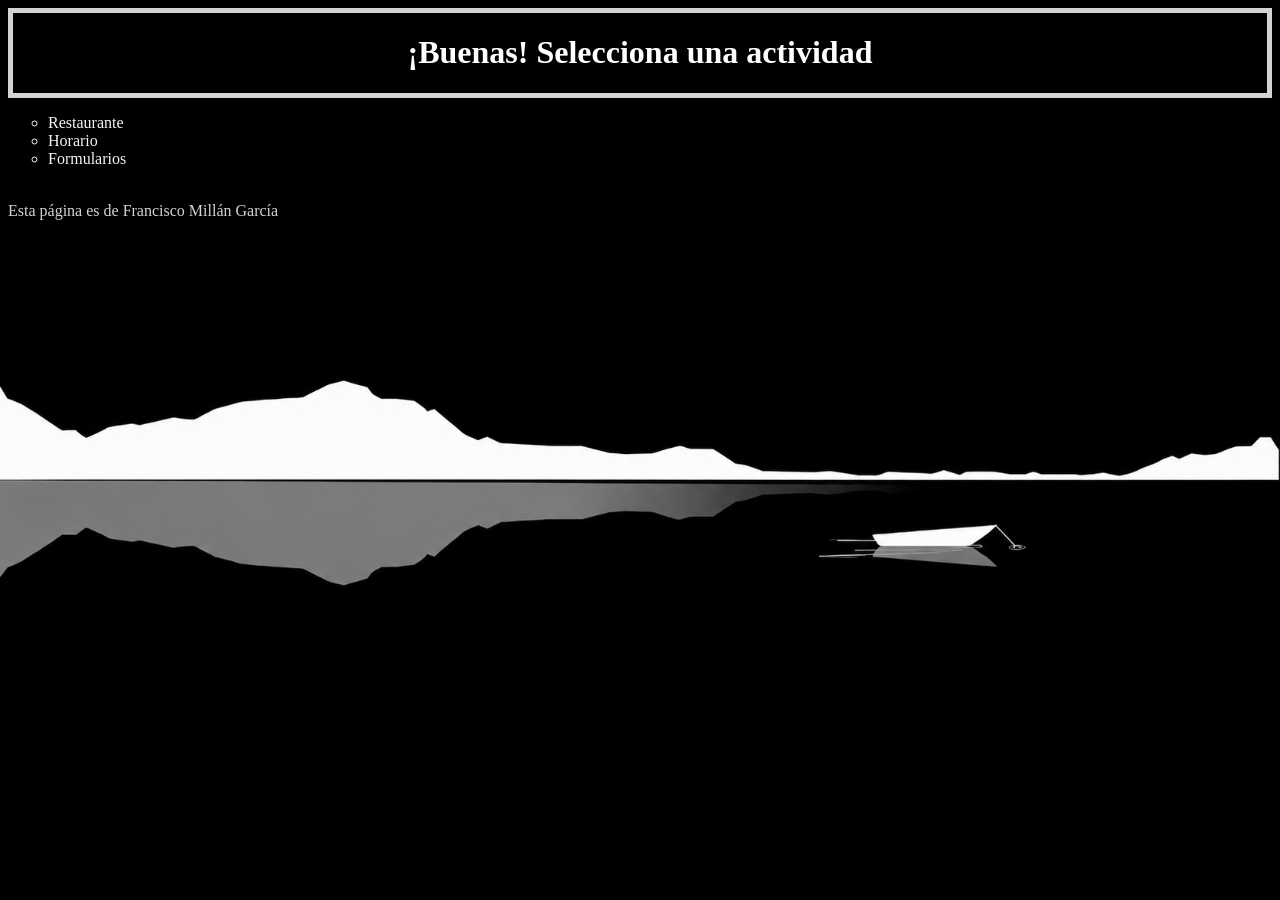
<file: index.html>
<!DOCTYPE html>
<html lang="es">
<head>
    <meta charset="UTF-8">
    <link rel="stylesheet" type="text/css" href="styles.css">
    <title>Página de Francisco</title>
</head>
<body>

<header>
    <h1>¡Buenas! Selecciona una actividad</h1>
</header>

<main>
<ul type="circle">
    <li><a href="Restaurante/index.html">Restaurante</a></li>
    <li><a href="Horario/index.html">Horario</a></li>
    <li><a href="Formularios/index.html">Formularios</a></li>
</ul>
</main>
<br>
<footer class="pie">
    
    Esta página es de Francisco Millán García 
</footer>

</body>
</html>
</file>
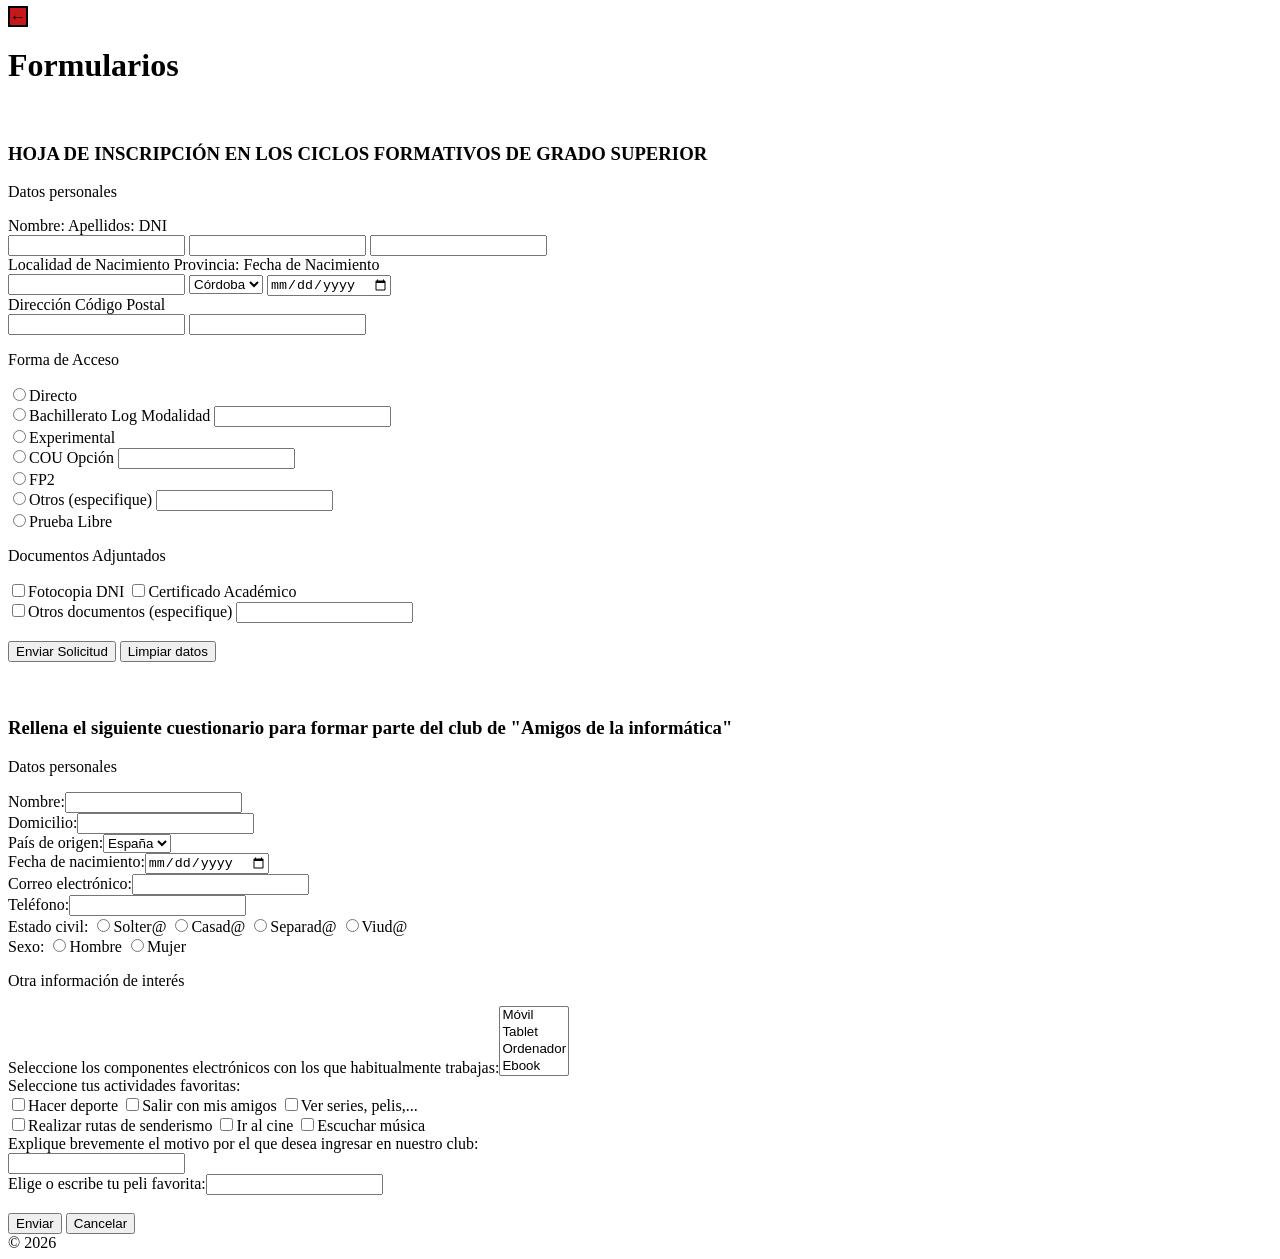
<file: Formularios/index.html>
<!DOCTYPE html>
<html lang="es">
<head>
    <meta charset="UTF-8">
    <link rel="stylesheet" type="text/css" href="styles.css">
    
    <meta name="author" content="Francisco Millán García">
    <meta name="keywords" content="formularios, formulario">
    <meta name="description" content="Formularios">
    <title>Formularios</title>
</head>
<body>

<header>
<a class="flecha" href="../index.html">←</a>
    <h1>Formularios</h1>
</header>

<br>
<nav>

</nav>    

<main>
    <h3>HOJA DE INSCRIPCIÓN EN LOS CICLOS FORMATIVOS DE GRADO SUPERIOR</h3>
<form>
    <p>Datos personales</p>
    Nombre:     Apellidos:   DNI
    <br>
    <input type="text">
    <input type="text">
    <input type="text">
    <br>
    Localidad de Nacimiento  Provincia:   Fecha de Nacimiento
    <br>
    <input type="text">
    <select><option>Córdoba</option><option>Sevilla</option><option>Málaga</option></select>
    <input type="date">
    <br>
    Dirección                   Código Postal
    <br>
    <input type="text">
    <input type="text">
    <br>
    <p>Forma de Acceso</p>
    <input type="radio">Directo
    <br>
    <input type="radio">Bachillerato Log Modalidad <input type="text">
    <br>
    <input type="radio">Experimental
    <br>
    <input type="radio">COU Opción <input type="text">
    <br>
    <input type="radio">FP2
    <br>
    <input type="radio">Otros (especifique) <input type="text">
    <br>
    <input type="radio">Prueba Libre
    <br>
    <p>Documentos Adjuntados</p>
    <input type="checkbox">Fotocopia DNI <input type="checkbox">Certificado Académico
    <br>
    <input type="checkbox">Otros documentos (especifique) <input type="text">

<br><br>
    <input type="submit" value="Enviar Solicitud"> <input type="reset" value="Limpiar datos">
</form>
<br>
<br>
<h3>Rellena el siguiente cuestionario para formar parte del club de "Amigos de la informática"</h3>
<form>
    <p>Datos personales</p>
    Nombre:<input type="text">
    <br>
    Domicilio:<input type="text">
    <br>
    País de origen:<select><option>España</option><option>Francia</option></select>
    <br>
    Fecha de nacimiento:<input type="date">
    <br>
    Correo electrónico:<input type="email">
    <br>
    Teléfono:<input type="tel">
    <br>
    Estado civil: <input type="radio">Solter@ <input type="radio">Casad@ <input type="radio">Separad@ <input type="radio">Viud@
    <br>
    Sexo: <input type="radio">Hombre <input type="radio">Mujer
    <br>
    <p>Otra información de interés</p>
    Seleccione los componentes electrónicos con los que habitualmente trabajas:<select multiple><option>Móvil</option><option>Tablet</option><option>Ordenador</option><option>Ebook</option></select>
    <br>
    Seleccione tus actividades favoritas:
    <br>
    <input type="checkbox">Hacer deporte <input type="checkbox">Salir con mis amigos <input type="checkbox">Ver series, pelis,...
    <br>
    <input type="checkbox">Realizar rutas de senderismo <input type="checkbox">Ir al cine <input type="checkbox">Escuchar música
    <br>
    Explique brevemente el motivo por el que desea ingresar en nuestro club:
    <br>
    <input type="text">
    <br>
    Elige o escribe tu peli favorita:<input type="text">
    <br><br>
    <input type="submit" value="Enviar"> <input type="reset" value="Cancelar">
</form>
</main>

<footer>
    © 2026
</footer>

</body>
</html>
</file>
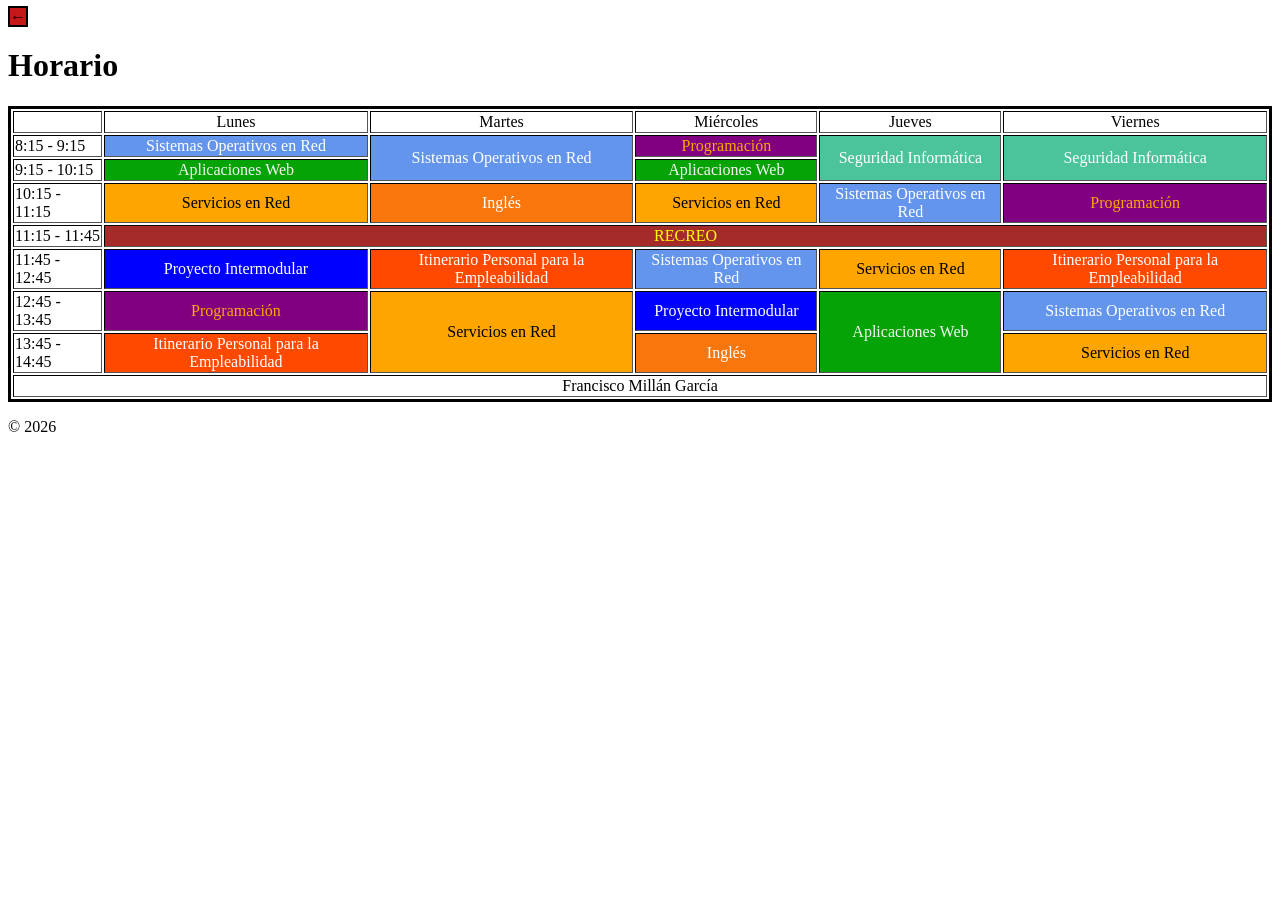
<file: Horario/index.html>
<!DOCTYPE html>
<html lang="es">
<head>
    <meta charset="UTF-8">
    <link rel="icon" href="Imágenes/logo.ico">

    <meta name="author" content="Francisco Millán García">
    <meta name="keywords" content="restaurante, patata, patatas, tortilla, mojete, bravas">
    <meta name="description" content="Horario">

    <link rel="stylesheet" type="text/css" href="styles.css">
    <title>Horario</title>
</head>
<body>

<header>
<a class="flecha" href="../index.html">←</a>
    <h1>Horario</h1>
</header>
<main>
        <table border="1" class="borde">
            <thead>
                <tr>
                    <td></td>
                    <td>Lunes</td>
                    <td>Martes</td>
                    <td>Miércoles</td>
                    <td>Jueves</td>
                    <td>Viernes</td>
                </tr>
            </thead>
            <tbody>
                <tr>
                    <td>8:15 - 9:15</td>
                    <td class="sor">Sistemas Operativos en Red</td>
                    <td rowspan="2" class="sor">Sistemas Operativos en Red</td>
                    <td class="program">Programación</td>
                    <td rowspan="2" class="seg">Seguridad Informática</td>
                    <td rowspan="2" class="seg">Seguridad Informática</td>
                </tr>
                <tr>
                    <td>9:15 - 10:15</td>
                    <td class="aw">Aplicaciones Web</td>
                    <td class="aw">Aplicaciones Web</td>
                </tr>
                <tr>
                    <td>10:15 - 11:15</td>
                    <td class="ser">Servicios en Red</td>
                    <td class="en">Inglés</td>
                    <td class="ser">Servicios en Red</td>
                    <td class="sor">Sistemas Operativos en Red</td>
                    <td class="program">Programación</td>
                </tr>
                <tr>
                    <td>11:15 - 11:45</td>
                    <td colspan="5" class="recreo">RECREO</td>
                </tr>
                <tr>
                    <td>11:45 - 12:45</td>
                    <td class="proyect">Proyecto Intermodular</td>
                    <td class="ipe">Itinerario Personal para la Empleabilidad</td>
                    <td class="sor">Sistemas Operativos en Red</td>
                    <td class="ser">Servicios en Red</td>
                    <td class="ipe">Itinerario Personal para la Empleabilidad</td>
                </tr>
                <tr>
                    <td>12:45 - 13:45</td>
                    <td class="program">Programación</td>
                    <td rowspan="2" class="ser">Servicios en Red</td>
                    <td class="proyect">Proyecto Intermodular</td>
                    <td rowspan="2" class="aw">Aplicaciones Web</td>
                    <td class="sor">Sistemas Operativos en Red</td>
                </tr>
                <tr>
                    <td>13:45 - 14:45</td>
                    <td class="ipe">Itinerario Personal para la Empleabilidad</td>
                    <td class="en">Inglés</td>
                    <td class="ser">Servicios en Red</td>
                </tr>
            </tbody>
            <tfoot>
                <tr>
                    <td colspan="6">Francisco Millán García</td>
                </tr>
            </tfoot>
        </table> 
    </p>
</main>

<footer>
    © 2026
</footer>

</body>
</html>
</file>
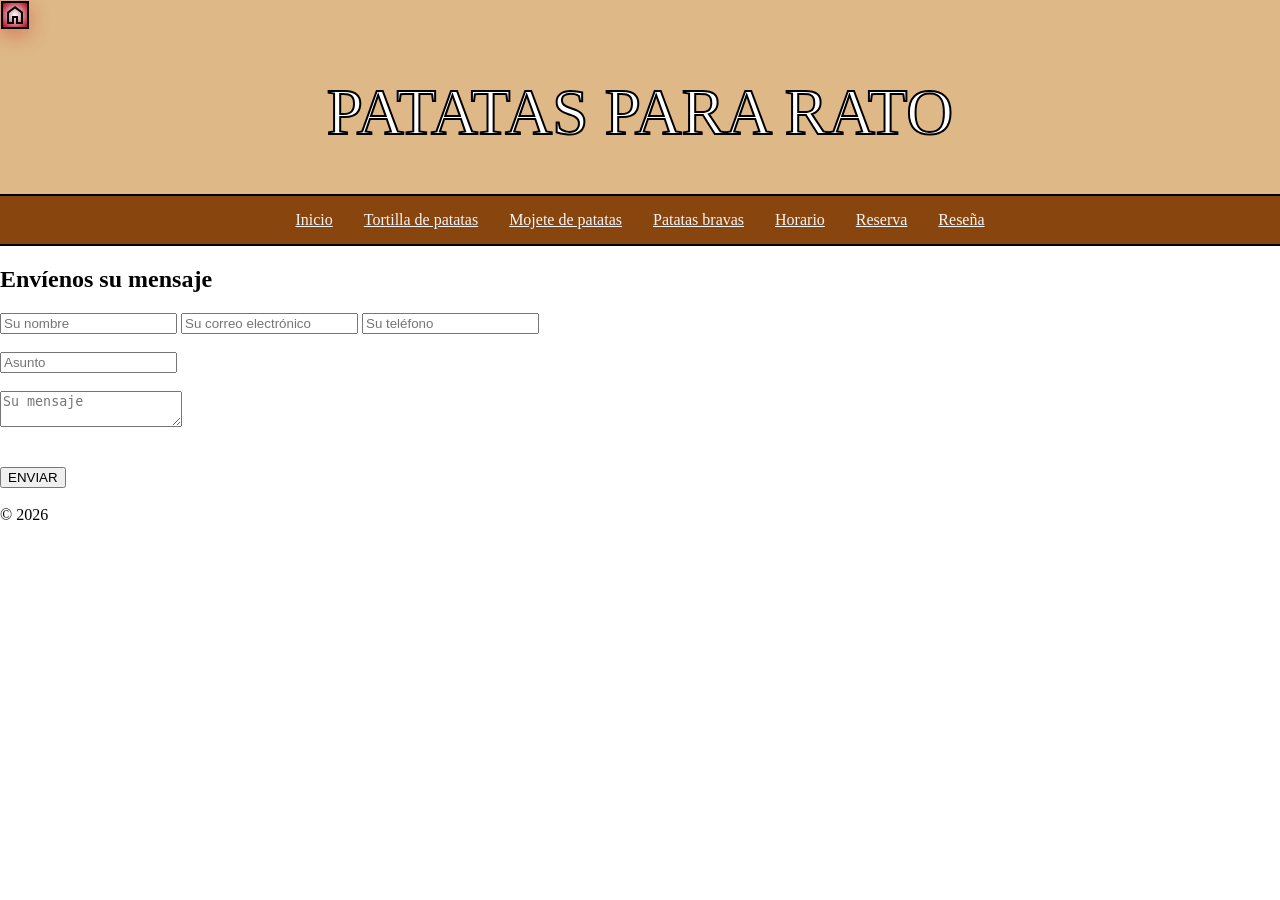
<file: Restaurante/contacto.html>
<!DOCTYPE html>
<html lang="es">
<head>
    <meta charset="UTF-8">
    <link rel="icon" href="Imágenes/logo.ico">
    <link rel="stylesheet" type="text/css" href="styles.css">
    
    <meta name="author" content="Francisco Millán García">
    <meta name="keywords" content="restaurante, patata, patatas, tortilla, mojete, bravas">
    <meta name="description" content="Restaurante Patatas para rato">

    <title>Restaurante Patatas para rato</title>
</head>
<body>

<header>
<div class="button">
<a href="../index.html"><svg xmlns="http://www.w3.org/2000/svg" viewBox="0 0 24 24" height="24px" width="24px" fill="000000"><path d="M6,19H9V13h6v6h3V10L12,5.5L6,10v9ZM4,21V9l8-6l8,6V21H13V15H11v6H4Zm8-8.75Z"/></svg></a>
</div>    
<h1>PATATAS PARA RATO</h1>
</header>

<nav>
  <ins><a href="index.html">Inicio</a></ins>
  <ins><a href="tortilladepatatas.html">Tortilla de patatas</a></ins>
  <ins><a href="mojetedepatatas.html">Mojete de patatas</a></ins>
  <ins><a href="patatasbravas.html">Patatas bravas</a></ins>
  <ins><a href="horario.html">Horario</a></ins>
  <ins><a href="reserva.html">Reserva</a></ins>
  <ins><a href="reseña.html">Reseña</a></ins>
</nav>

<main>

<h2>Envíenos su mensaje</h2>

<form>
    <input type="text" placeholder="Su nombre" required>
    <input type="email" placeholder="Su correo electrónico" required>
    <input type="number" placeholder="Su teléfono" required>
    <br><br>
    <input type="text" placeholder="Asunto">
    <br><br>
    <textarea placeholder="Su mensaje" maxlength="500"></textarea>
    <br>
    <br><br>
    <input type="submit" value="ENVIAR">
</form>
<br>
</main>

<footer>
    © 2026
</footer>

</body>
</html>
</file>
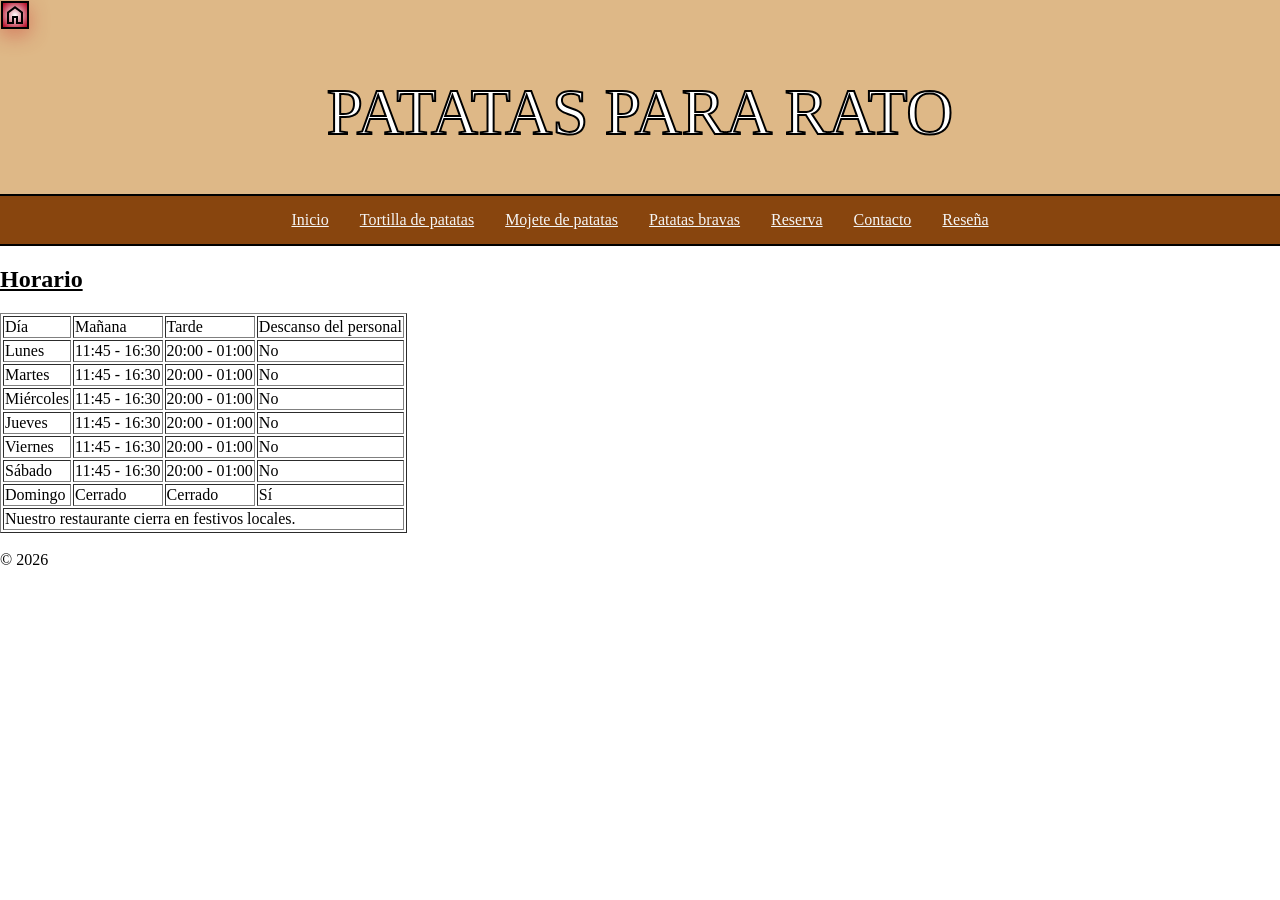
<file: Restaurante/horario.html>
<!DOCTYPE html>
<html lang="es">
<head>
    <meta charset="UTF-8">
    <link rel="icon" href="Imágenes/logo.ico">
    <link rel="stylesheet" type="text/css" href="styles.css">
    
    <meta name="author" content="Francisco Millán García">
    <meta name="keywords" content="restaurante, patata, patatas, tortilla, mojete, bravas">
    <meta name="description" content="Restaurante Patatas para rato">

    <title>Restaurante Patatas para rato</title>
</head>
<body>

<header>
<div class="button">
<a href="../index.html"><svg xmlns="http://www.w3.org/2000/svg" viewBox="0 0 24 24" height="24px" width="24px" fill="000000"><path d="M6,19H9V13h6v6h3V10L12,5.5L6,10v9ZM4,21V9l8-6l8,6V21H13V15H11v6H4Zm8-8.75Z"/></svg></a>
</div>    
<h1>PATATAS PARA RATO</h1>
</header>

<nav>
  <ins><a href="index.html">Inicio</a></ins>
  <ins><a href="tortilladepatatas.html">Tortilla de patatas</a></ins>
  <ins><a href="mojetedepatatas.html">Mojete de patatas</a></ins>
  <ins><a href="patatasbravas.html">Patatas bravas</a></ins>
  <ins><a href="reserva.html">Reserva</a></ins>
  <ins><a href="contacto.html">Contacto</a></ins>
  <ins><a href="reseña.html">Reseña</a></ins>
</nav>

<main>
<h2><u>Horario</u></h2>
        <table border="1">
            <thead>
                <tr>
                    <td>Día</td>
                    <td>Mañana</td>
                    <td>Tarde</td>
                    <td>Descanso del personal</td>
                </tr>
            </thead>
            <tbody>
                <tr>
                    <td>Lunes</td>
                    <td>11:45 - 16:30</td>
                    <td>20:00 - 01:00</td>
                    <td>No</td>
                </tr>
                <tr>
                    <td>Martes</td>
                    <td>11:45 - 16:30</td>
                    <td>20:00 - 01:00</td>
                    <td>No</td>
                </tr>
                <tr>
                    <td>Miércoles</td>
                    <td>11:45 - 16:30</td>
                    <td>20:00 - 01:00</td>
                    <td>No</td>
                </tr>
                <tr>
                    <td>Jueves</td>
                    <td>11:45 - 16:30</td>
                    <td>20:00 - 01:00</td>
                    <td>No</td>
                </tr>
                <tr>
                    <td>Viernes</td>
                    <td>11:45 - 16:30</td>
                    <td>20:00 - 01:00</td>
                    <td>No</td>
                </tr>
                <tr>
                    <td>Sábado</td>
                    <td>11:45 - 16:30</td>
                    <td>20:00 - 01:00</td>
                    <td>No</td>
                </tr>
                <tr>
                    <td>Domingo</td>
                    <td>Cerrado</td>
                    <td>Cerrado</td>
                    <td>Sí</td>
                </tr>
            </tbody>
            <tfoot>
                <tr>
                    <td colspan="4">Nuestro restaurante cierra en festivos locales.</td>
                </tr>
            </tfoot>
        </table> 
<br>
    </main>

<footer>
    © 2026
</footer>

</body>
</html>
</file>
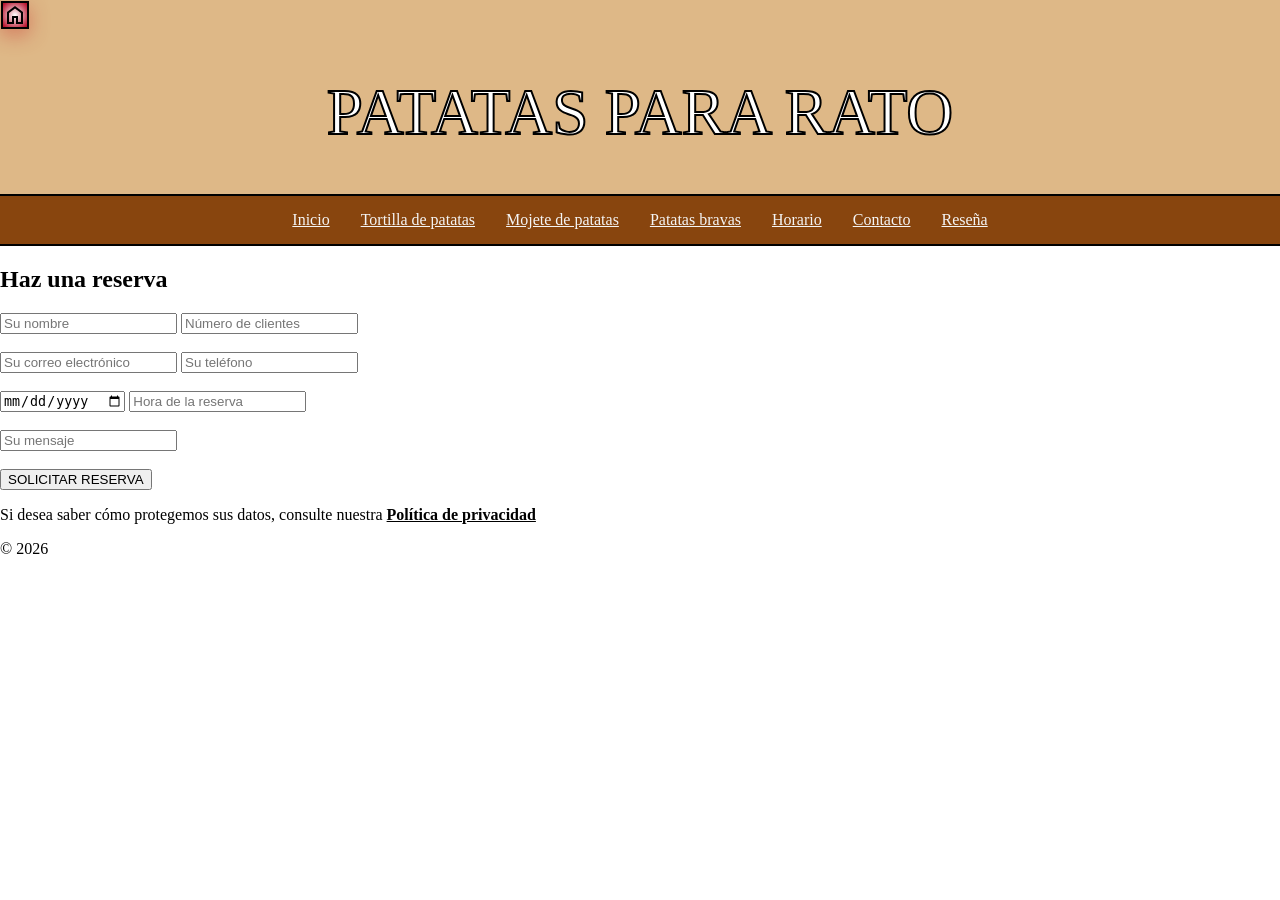
<file: Restaurante/reserva.html>
<!DOCTYPE html>
<html lang="es">
<head>
    <meta charset="UTF-8">
    <link rel="icon" href="Imágenes/logo.ico">
    <link rel="stylesheet" type="text/css" href="styles.css">
    
    <meta name="author" content="Francisco Millán García">
    <meta name="keywords" content="restaurante, patata, patatas, tortilla, mojete, bravas">
    <meta name="description" content="Restaurante Patatas para rato">

    <title>Restaurante Patatas para rato</title>
</head>
<body>

<header>
<div class="button">
<a href="../index.html"><svg xmlns="http://www.w3.org/2000/svg" viewBox="0 0 24 24" height="24px" width="24px" fill="000000"><path d="M6,19H9V13h6v6h3V10L12,5.5L6,10v9ZM4,21V9l8-6l8,6V21H13V15H11v6H4Zm8-8.75Z"/></svg></a>
</div>    
<h1>PATATAS PARA RATO</h1>
</header>

<nav>
  <ins><a href="index.html">Inicio</a></ins>
  <ins><a href="tortilladepatatas.html">Tortilla de patatas</a></ins>
  <ins><a href="mojetedepatatas.html">Mojete de patatas</a></ins>
  <ins><a href="patatasbravas.html">Patatas bravas</a></ins>
  <ins><a href="horario.html">Horario</a></ins>
  <ins><a href="contacto.html">Contacto</a></ins>
  <ins><a href="reseña.html">Reseña</a></ins>
</nav>

<main>

<h2>Haz una reserva</h2>

<form>
    <input type="text" placeholder="Su nombre" required>
    <input type="number" placeholder="Número de clientes" required>
    <br>
    <br>
    <input type="email" placeholder="Su correo electrónico" required>
    <input type="number" placeholder="Su teléfono" required>
    <br>
    <br>
    <input type="date" placeholder="Fecha de la reserva" required>
    <input type="text" placeholder="Hora de la reserva" required>
    <br>
    <br>
    <input type="text" placeholder="Su mensaje">
    <br><br>
    <input type="submit" value="SOLICITAR RESERVA">
</form>

<p>Si desea saber cómo protegemos sus datos, consulte nuestra <b><u>Política de privacidad</u></b></p>

</main>

<footer>
    © 2026
</footer>

</body>
</html>
</file>
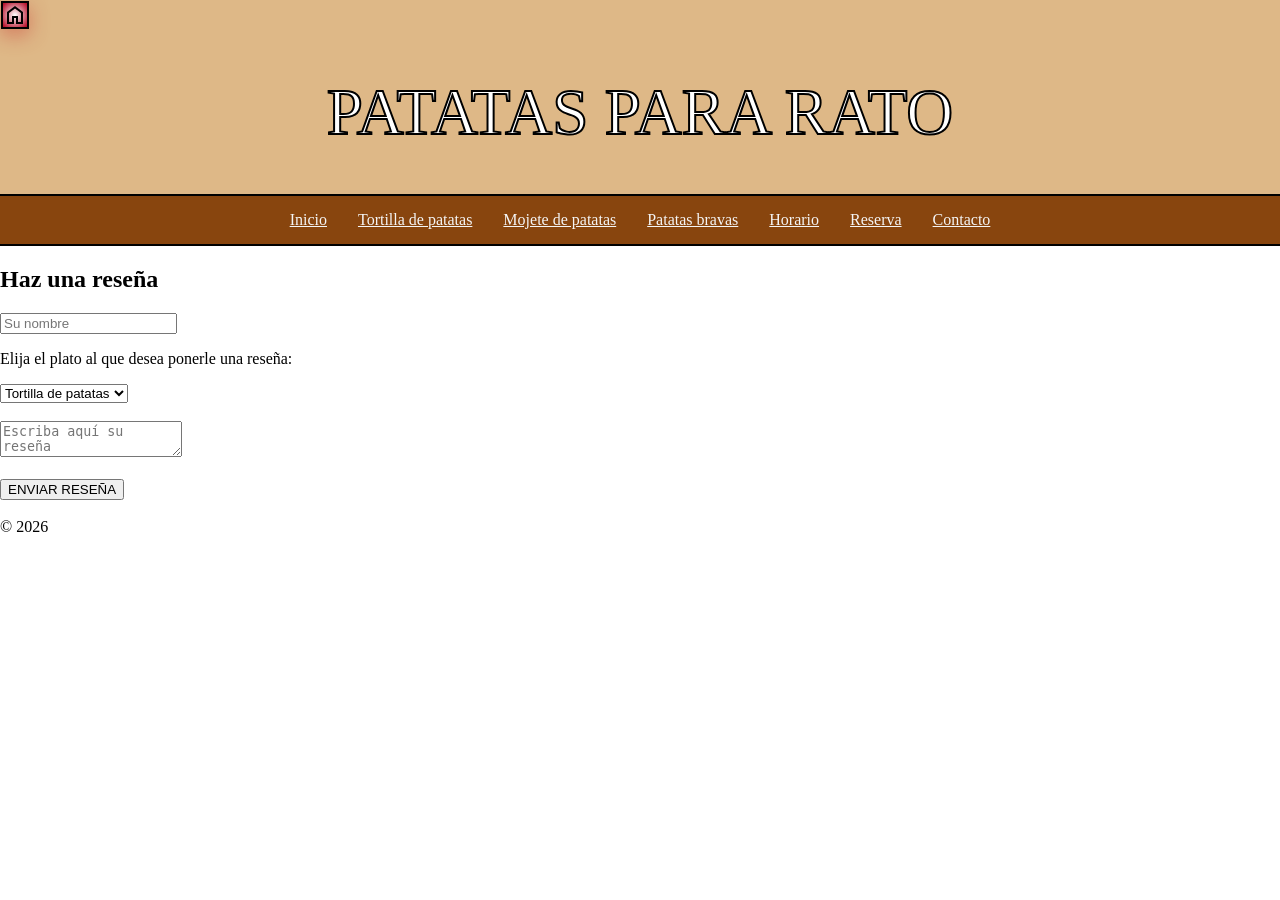
<file: Restaurante/reseña.html>
<!DOCTYPE html>
<html lang="es">
<head>
    <meta charset="UTF-8">
    <link rel="icon" href="Imágenes/logo.ico">
    <link rel="stylesheet" type="text/css" href="styles.css">

    <meta name="author" content="Francisco Millán García">
    <meta name="keywords" content="restaurante, patata, patatas, tortilla, mojete, bravas">
    <meta name="description" content="Restaurante Patatas para rato">

    <title>Restaurante Patatas para rato</title>
</head>
<body>

<header>
<div class="button">
<a href="../index.html"><svg xmlns="http://www.w3.org/2000/svg" viewBox="0 0 24 24" height="24px" width="24px" fill="000000"><path d="M6,19H9V13h6v6h3V10L12,5.5L6,10v9ZM4,21V9l8-6l8,6V21H13V15H11v6H4Zm8-8.75Z"/></svg></a>
</div>    
<h1>PATATAS PARA RATO</h1>
</header>

<nav>
    <ins><a href="index.html">Inicio</a></ins>
  <ins><a href="tortilladepatatas.html">Tortilla de patatas</a></ins>
  <ins><a href="mojetedepatatas.html">Mojete de patatas</a></ins>
  <ins><a href="patatasbravas.html">Patatas bravas</a></ins>
  <ins><a href="horario.html">Horario</a></ins>
  <ins><a href="reserva.html">Reserva</a></ins>
  <ins><a href="contacto.html">Contacto</a></ins>
</nav>

<main>

<h2>Haz una reseña</h2>

<form>
    <input type="text" placeholder="Su nombre" required>
    <p>Elija el plato al que desea ponerle una reseña:</p><select><option>Tortilla de patatas</option><option>Patatas bravas</option><option>Mojete de patatas</option></select>
    <br><br>
    <textarea placeholder="Escriba aquí su reseña" maxlength="500"></textarea>
    <br><br>
    <input type="submit" value="ENVIAR RESEÑA">
</form>
<br>
</main>

<footer>
    © 2026
</footer>

</body>
</html>
</file>
<file: styles.css>
header {

    color: white;
    border: 5px solid lightgrey;
    text-align: center;
    
    font-family: Comic Sans MS;

}

body {
    background-image: url(Imágenes/fondod.jpg);
    background-size: cover;
}

a{
    color: whitesmoke;
    text-decoration: none;
}

main {

    color: whitesmoke;
    font-family: Comic Sans MS;
    text-decoration: none;
    
}

.pie {
    background-color: black;
    
    color: lightgrey;
    font-family: Comic Sans MS;
}
</file>
<file: Formularios/styles.css>
.flecha{
    width: 11px;
    background-color: rgb(197, 25, 25);
    border: 2px solid black;
    text-align: center;
    text-decoration: none;
    color: black;
}
</file>
<file: Horario/styles.css>
thead{
    text-align: center;
}

.borde{
    border: 3px solid;
    border-color: black;
}

tfoot{
    text-align: center;
}

.sor{
    text-align: center;
    color: white;
    background-color: cornflowerblue;
}

.recreo{
    text-align: center;
    color: yellow;
    background-color: brown;
}

.aw{
    text-align: center;
    color: whitesmoke;
    background-color: rgb(5, 163, 5);
}

.ser{
    text-align: center;
    color: black;
    background-color: orange;
}

.program{
    text-align: center;
    color: orange;
    background-color: purple;
}

.proyect{
    text-align: center;
    color: white;
    background-color: blue;
}

.en{
    text-align: center;
    color: white;
    background-color: rgb(248, 118, 12);
}

.seg{
    text-align: center;
    color: white;
    background-color: rgb(75, 196, 155);
}

.ipe{
    text-align: center;
    color: white;
    background-color: rgb(255, 72, 0);
}

.flecha{
    width: 11px;
    background-color: rgb(197, 25, 25);
    border: 2px solid black;
    text-align: center;
    text-decoration: none;
    color: black;
}
</file>
<file: Restaurante/styles.css>
body {
  margin: 0;
}

.button {
  display: inline-flex;
  align-items: center;
  justify-content: center;
  height: 10x;
  padding: 0;
  margin: 0;
  box-sizing: border-box;
  font-family: 'Trebuchet MS', sans-serif;
  font-size: 15;
  font-weight: 700;
  line-height: 1;
  letter-spacing: 0.5px;
  text-decoration: none;
  color: #000000;
  background: radial-gradient(circle, #ffffff, #b2011e);
  border: 2px solid black;  
  box-shadow: 0 6px 20px 0 rgba(198, 42, 42, 0.45);
  cursor: pointer;
  transition: all 0.2s ease;
}

.button:hover svg{
  background: radial-gradient(circle, #ad3448, #ad3448);
  fill: #ffffff;
  transform: translateY(0px);
}

.button:focus-visible {
  outline: 6px solid #c62a2a;
  outline-offset: 0px;
}

.button:active {
  transform: scale(0.96);
}

.button a {
  display: block;
  line-height: 0;
}

header{
    background-color: burlywood;
    h1{
        text-align: center;
        font-size: 65px;
        font-weight: 500;
        -webkit-text-stroke: 2px black;
    }
    padding: 1px;
    color: white;
}

nav{
    justify-content: center;
    gap: 15px;
    display: flex;
    color: whitesmoke;
    text-decoration: double;
    border-bottom: 2px solid black;
    border-top: 2px solid black;
    padding: 15px;
    background-color: rgb(136, 69, 14);
}

.imagen {
  display: block;
  margin: auto;
}

nav a{
    margin: 0 8px;
}

a{
    text-decoration: double;
    color: whitesmoke;
    justify-content: center;
}
</file>
